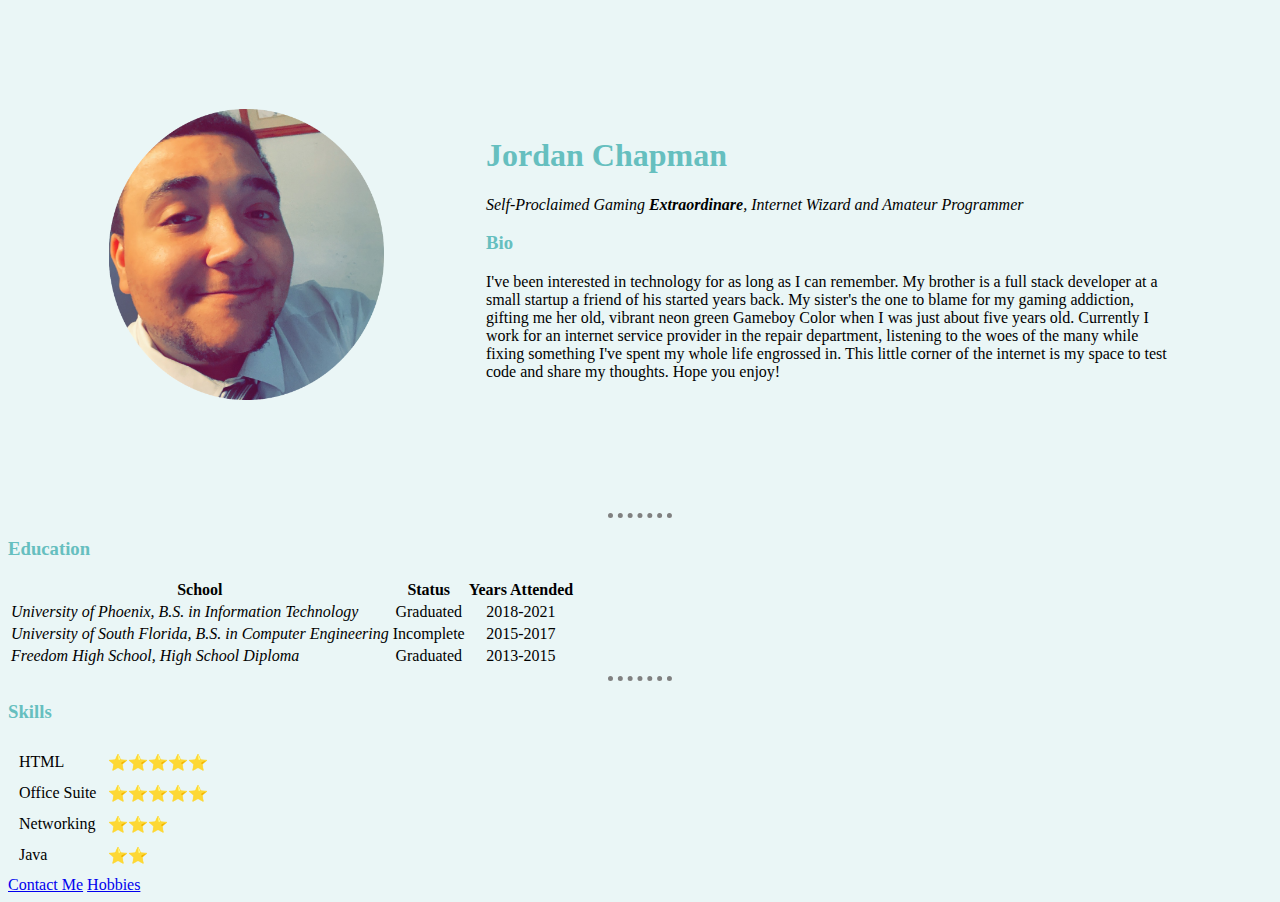
<file: index.html>
<!DOCTYPE html>
<html lang="en" dir="ltr">

<head>
  <meta charset="utf-8">
  <title>Jordan's Personal Website</title>
  <link rel="stylesheet" href="styles.css">
</head>

<body>
  <table cellspacing="100px">
    <tr>
      <td><img src="Assets/selfie/selfiepic.png" alt="me" width="275" height="auto"></td>
      <td>
        <h1>Jordan Chapman</h1>
        <p>
          <em>Self-Proclaimed Gaming <strong>Extraordinare</strong>, Internet Wizard and Amateur Programmer</em>
        </p>

        <p>
        <h3>Bio</h3>
        I've been interested in technology for as long as I can remember. My brother is a full stack developer at a small startup
        a friend of his started years back. My sister's the one to blame for my gaming addiction, gifting me her old, vibrant
        neon green Gameboy Color when I was just about five years old. Currently I work for an internet service provider
        in the repair department, listening to the woes of the many while fixing something I've spent my whole life engrossed in. This
        little corner of the internet is my space to test code and share my thoughts. Hope you enjoy!
        </p>
      </td>
    </tr>
  </table>
  <hr size="3">


  <h3>Education</h3>
  <table>

    <thead>
      <tr>
        <th>School</th>
        <th>Status</th>
        <th>Years Attended</th>
      </tr>
    </thead>

    <tbody>
      <tr>
        <td><em>University of Phoenix, B.S. in Information Technology</em></td>
        <td align="center">Graduated</td>
        <td align="center">2018-2021</td>
      </tr>
      <tr>
        <td><em>University of South Florida, B.S. in Computer Engineering</em></td>
        <td align="center">Incomplete</td>
        <td align="center">2015-2017</td>
      </tr>
      <tr>
        <td><em>Freedom High School, High School Diploma</em></td>
        <td align="center">Graduated</td>
        <td align="center">2013-2015</td>
      </tr>
    </tbody>

    <tfoot>

    </tfoot>

  </table>

  <hr size="3">
  <h3>Skills</h3>

  <table cellspacing="10px">

    <tbody>
      <tr>
        <td>HTML</td>
        <td>⭐️⭐️⭐️⭐️⭐️</td>
      </tr>
      <tr>
        <td>Office Suite</td>
        <td>⭐️⭐️⭐️⭐️⭐️</td>
      </tr>
      <tr>
        <td>Networking</td>
        <td>⭐️⭐️⭐️</td>
      </tr>
      <tr>
        <td>Java</td>
        <td>⭐️⭐️</td>
      </tr>
    </tbody>

  </table>

</body>

<footer>
  <a href="contact-me.html">Contact Me</a>
  <a href="hobbies.html">Hobbies</a>
</footer>

</html>
</file>
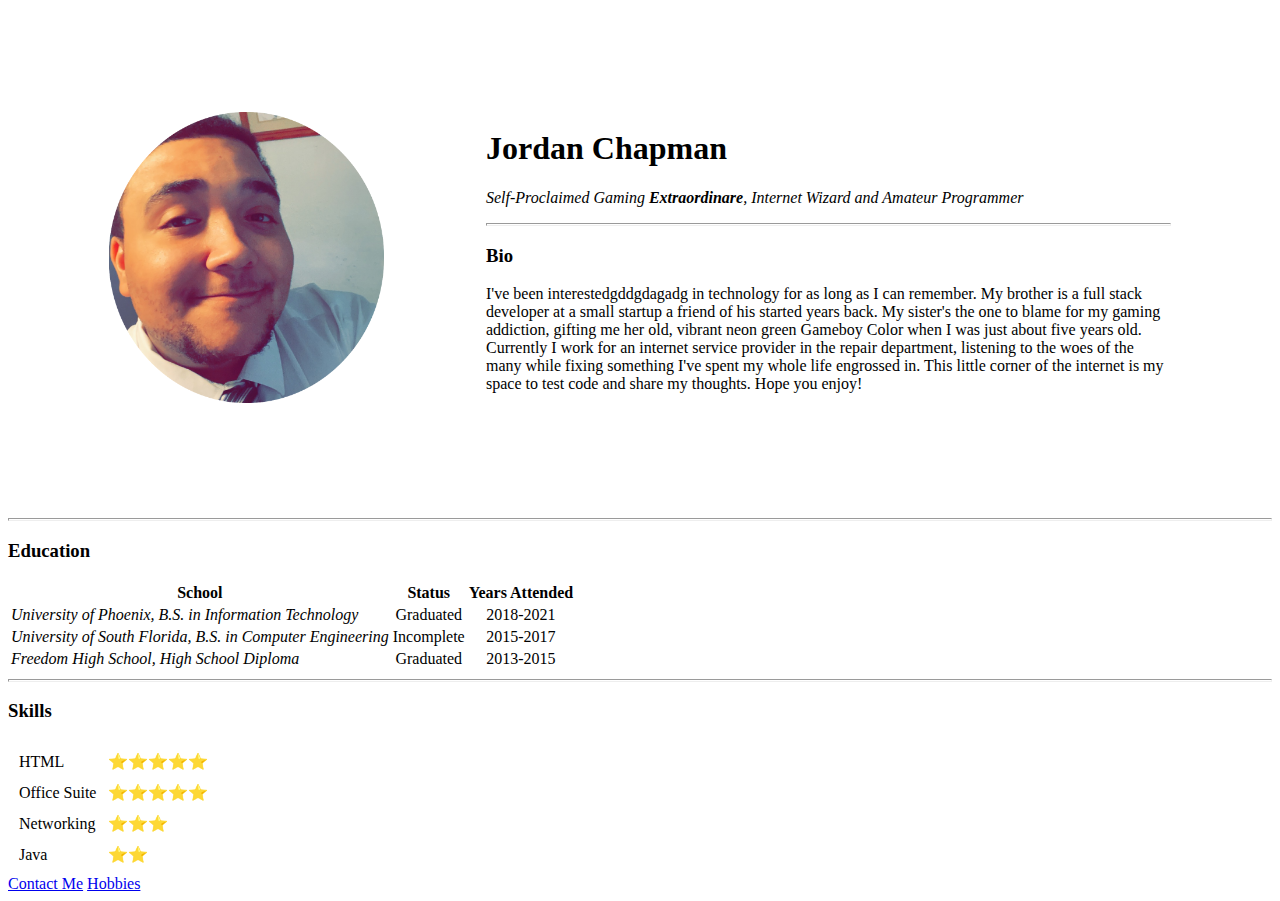
<file: CV Project/index.html>
<!DOCTYPE html>
<html lang="en" dir="ltr">

<head>
  <meta charset="utf-8">
  <title>Jordan's Personal Website</title>
</head>

<body>
  <table cellspacing="100px">
    <tr>
      <td><img src="Assets/selfie/selfiepic.png" alt="me" width="275" height="auto"></td>
      <td>
        <h1>Jordan Chapman</h1>
        <p>
          <em>Self-Proclaimed Gaming <strong>Extraordinare</strong>, Internet Wizard and Amateur Programmer</em>
        </p>

        <p>
          <hr size="3" />
        <h3>Bio</h3>
        I've been interestedgddgdagadg in technology for as long as I can remember. My brother is a full stack developer at a small startup
        a friend of his started years back. My sister's the one to blame for my gaming addiction, gifting me her old, vibrant
        neon green Gameboy Color when I was just about five years old. Currently I work for an internet service provider
        in the repair department, listening to the woes of the many while fixing something I've spent my whole life engrossed in. This
        little corner of the internet is my space to test code and share my thoughts. Hope you enjoy!
        </p>
      </td>
    </tr>
  </table>
  <hr size="3">


  <h3>Education</h3>
  <table>

    <thead>
      <tr>
        <th>School</th>
        <th>Status</th>
        <th>Years Attended</th>
      </tr>
    </thead>

    <tbody>
      <tr>
        <td><em>University of Phoenix, B.S. in Information Technology</em></td>
        <td align="center">Graduated</td>
        <td align="center">2018-2021</td>
      </tr>
      <tr>
        <td><em>University of South Florida, B.S. in Computer Engineering</em></td>
        <td align="center">Incomplete</td>
        <td align="center">2015-2017</td>
      </tr>
      <tr>
        <td><em>Freedom High School, High School Diploma</em></td>
        <td align="center">Graduated</td>
        <td align="center">2013-2015</td>
      </tr>
    </tbody>

    <tfoot>

    </tfoot>

  </table>

  <hr size="3">
  <h3>Skills</h3>

  <table cellspacing="10px">

    <tbody>
      <tr>
        <td>HTML</td>
        <td>⭐️⭐️⭐️⭐️⭐️</td>
      </tr>
      <tr>
        <td>Office Suite</td>
        <td>⭐️⭐️⭐️⭐️⭐️</td>
      </tr>
      <tr>
        <td>Networking</td>
        <td>⭐️⭐️⭐️</td>
      </tr>
      <tr>
        <td>Java</td>
        <td>⭐️⭐️</td>
      </tr>
    </tbody>

  </table>

</body>

<footer>
  <a href="contact-me.html">Contact Me</a>
  <a href="hobbies.html">Hobbies</a>
</footer>

</html>
</file>
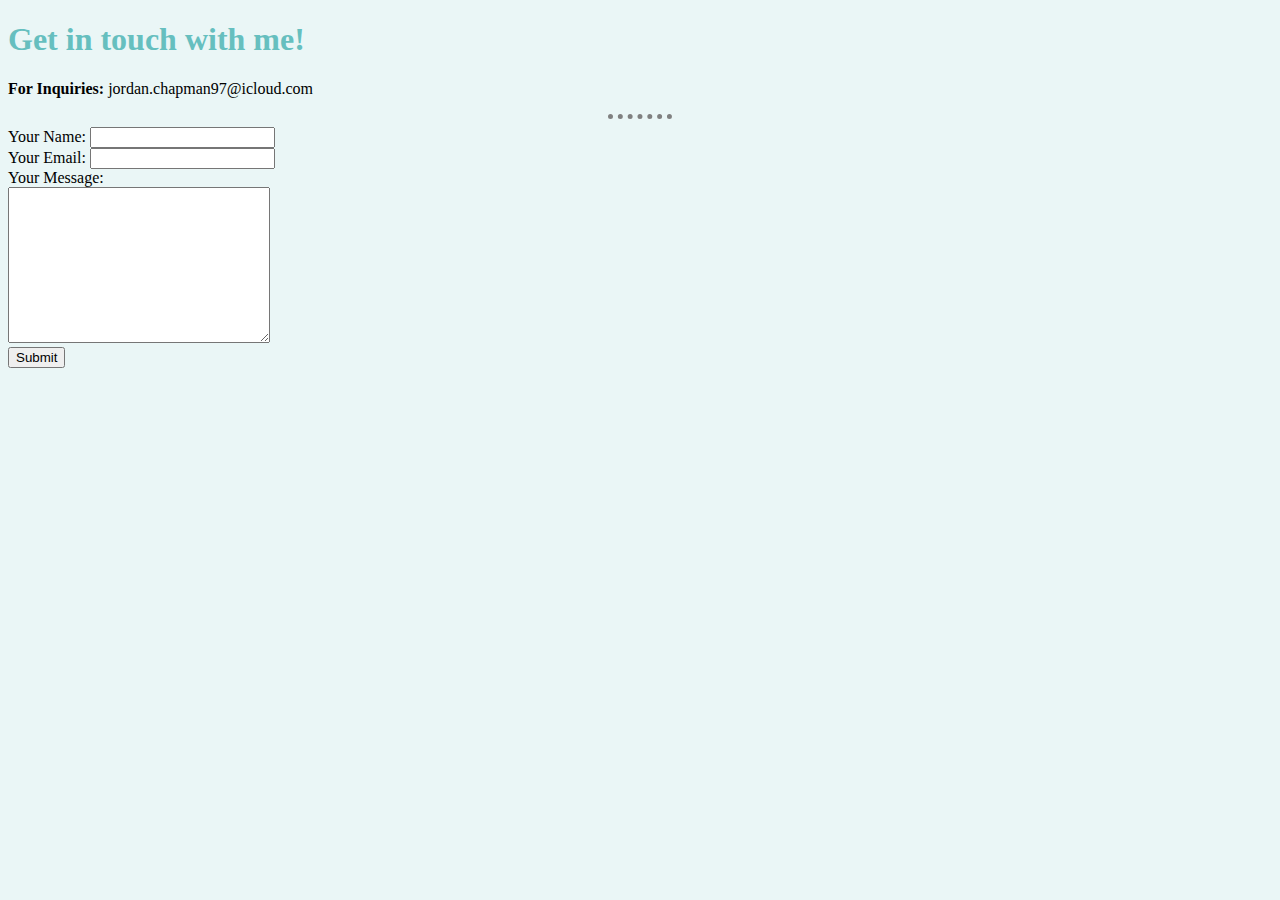
<file: contact-me.html>
<!DOCTYPE html>
<html lang="en" dir="ltr">
  <head>
    <meta charset="utf-8">
    <title>Contact Me!</title>
    <link rel="stylesheet" href="styles.css">
  </head>
  <body>

    <h1>Get in touch with me!</h1>
    <p><strong>For Inquiries: </strong>jordan.chapman97@icloud.com</p>
    <hr>

    <form action="mailto:jordan.chapman97@icloud.com" method="post" enctype="text/plain">
      <label for="">Your Name:</label>
      <input type="text" name="yourName" value=""><br>
      <label for="">Your Email:</label>
      <input type="email" name="yourEmail" value=""><br>
      <label for="">Your Message:</label><br>
      <textarea name="" rows="10" cols="30"></textarea><br>
      <input type="submit" name="" value="Submit">
    </form>
  </body>
</html>
</file>
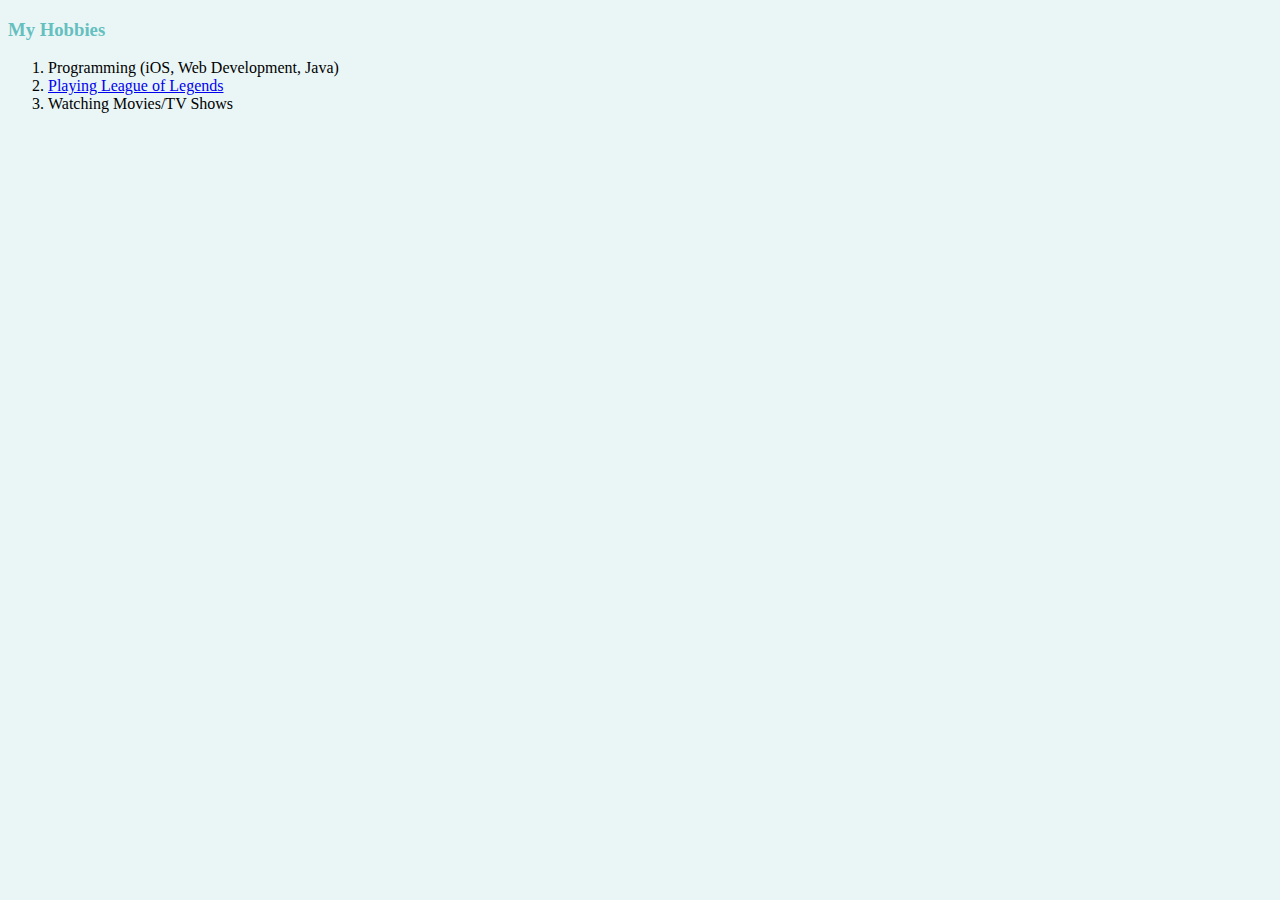
<file: hobbies.html>
<!DOCTYPE html>
<html lang="en" dir="ltr">
  <head>
    <meta charset="utf-8">
    <title>My Hobbies</title>
    <link rel="stylesheet" href="styles.css">
  </head>

  <body>

    <h3>My Hobbies</h3>
      <ol>
        <li>Programming (iOS, Web Development, Java)</li>
        <li><a href="https://www.leagueoflegends.com/en-us/">Playing League of Legends</a></li>
        <li>Watching Movies/TV Shows</li>
      </ol>
  </body>

</html>
</file>
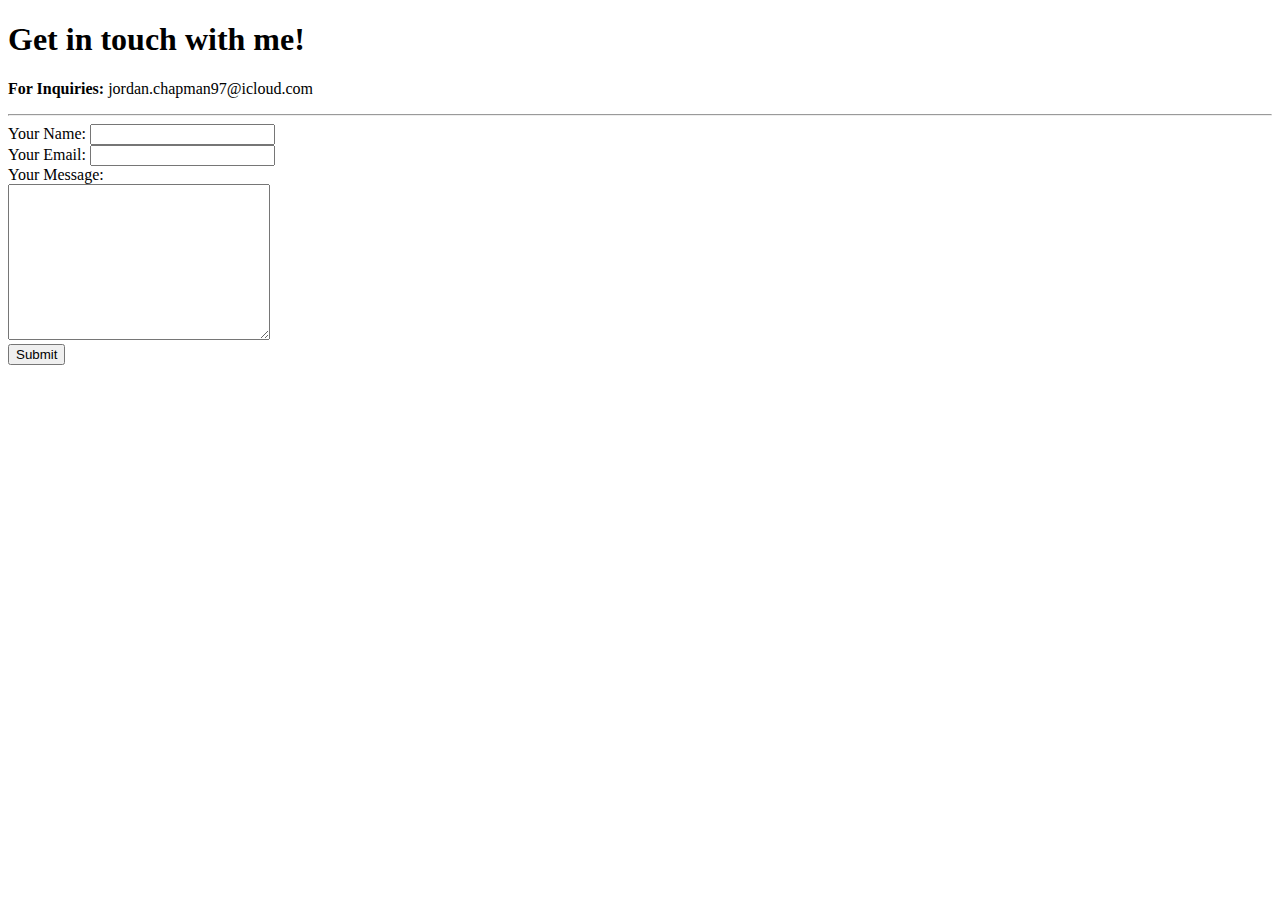
<file: CV Project/contact-me.html>
<!DOCTYPE html>
<html lang="en" dir="ltr">
  <head>
    <meta charset="utf-8">
    <title></title>
  </head>
  <body>

    <h1>Get in touch with me!</h1>
    <p><strong>For Inquiries: </strong>jordan.chapman97@icloud.com</p>
    <hr>

    <form action="mailto:jordan.chapman97@icloud.com" method="post" enctype="text/plain">
      <label for="">Your Name:</label>
      <input type="text" name="yourName" value=""><br>
      <label for="">Your Email:</label>
      <input type="email" name="yourEmail" value=""><br>
      <label for="">Your Message:</label><br>
      <textarea name="" rows="10" cols="30"></textarea><br>
      <input type="submit" name="" value="Submit">
    </form>
  </body>
</html>
</file>
<file: styles.css>
body {
  background-color: #EAF6F6;
}

hr {
  border-style: dotted none none;
  border-color: grey;
  border-width: 5px;
  width: 5%;
}

h1 {
  color: #66BFBF
}

h3 {
  color: #66BFBF
}
</file>
